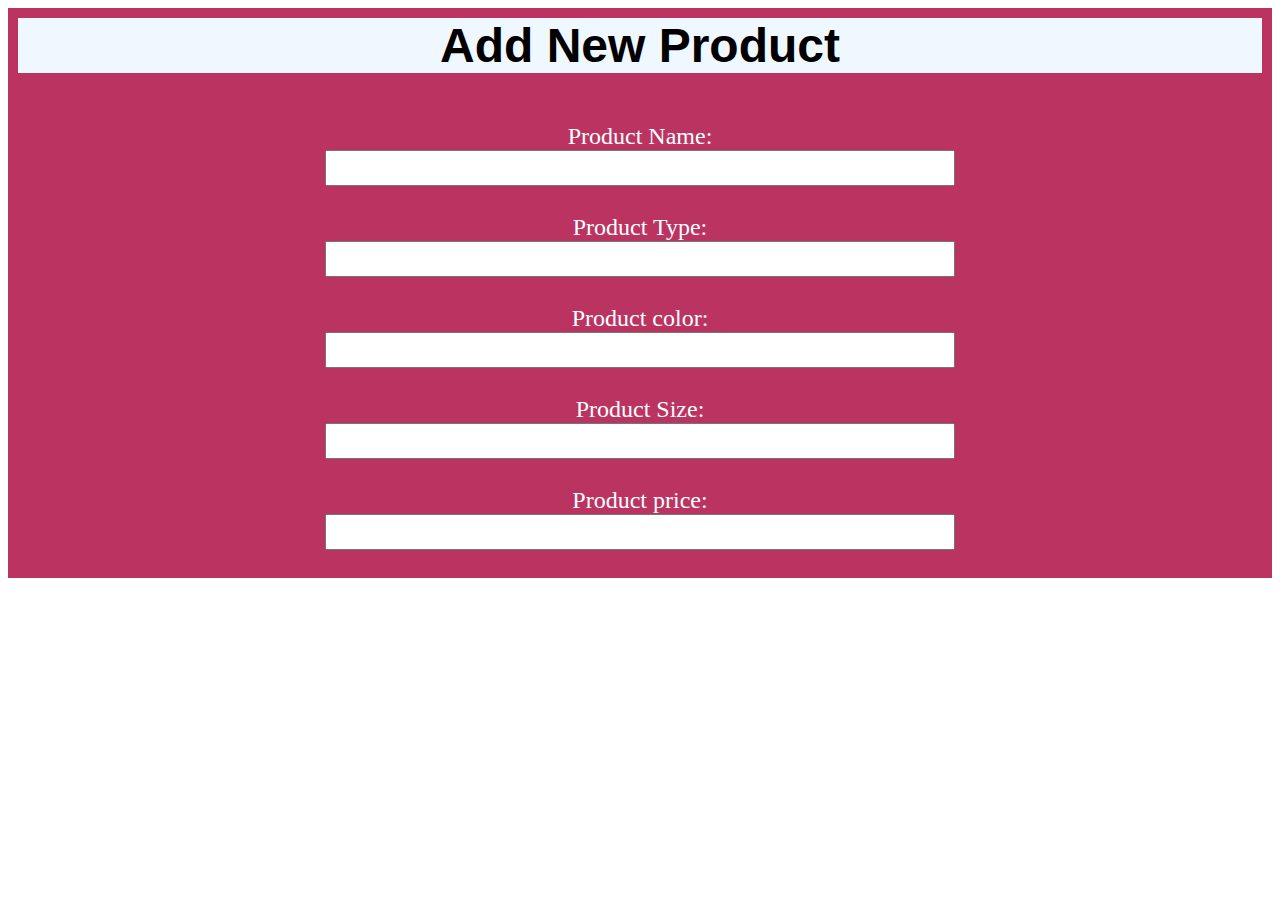
<file: html/Add.html>
<!DOCTYPE html>
<html lang="en">
<head>
    <meta charset="UTF-8">
    <meta http-equiv="X-UA-Compatible" content="IE=edge">
    <meta name="viewport" content="width=device-width, initial-scale=1.0">
    <title>Add</title>
    <link rel="stylesheet" href="../css/Add.css">
</head>
<body>

    <div class="content">
        <main class="main">
            <div class="pr">Add New Product</div>

            <div class="input"><label>Product Name:</label><br>
            <input class="inp" type="text"></div><br>

            <div class="input"><label>Product Type:</label><br>
            <input class="inp" type="text"></div><br>

            <div class="input"> <label>Product color:</label><br>
            <input class="inp" type="text"></div><br>

            <div class="input"><label>Product Size:</label><br>
            <input class="inp" type="text"></div><br>

            <div class="input"><label>Product price:</label><br>
            <input class="inp" type="text"></div><br>

        </main>







    </div>

</body>
</html>
</file>
<file: css/Add.css>
.content {
  background-color: #bb3361;
}
.main {
  display: block;
  text-align: center;
  padding: 10px;
}
.pr {
  background-color: aliceblue;
  text-align: center;
  font-size: xxx-large;
  font-family: sans-serif;
  font-weight: 700;
  margin-bottom: 50px;
}

.input {
  margin-top: 10px;
  font-size: x-large;
}

.inp {
  width: 50%;
  height: 30px;
}

label {
  color: white;
}
</file>
